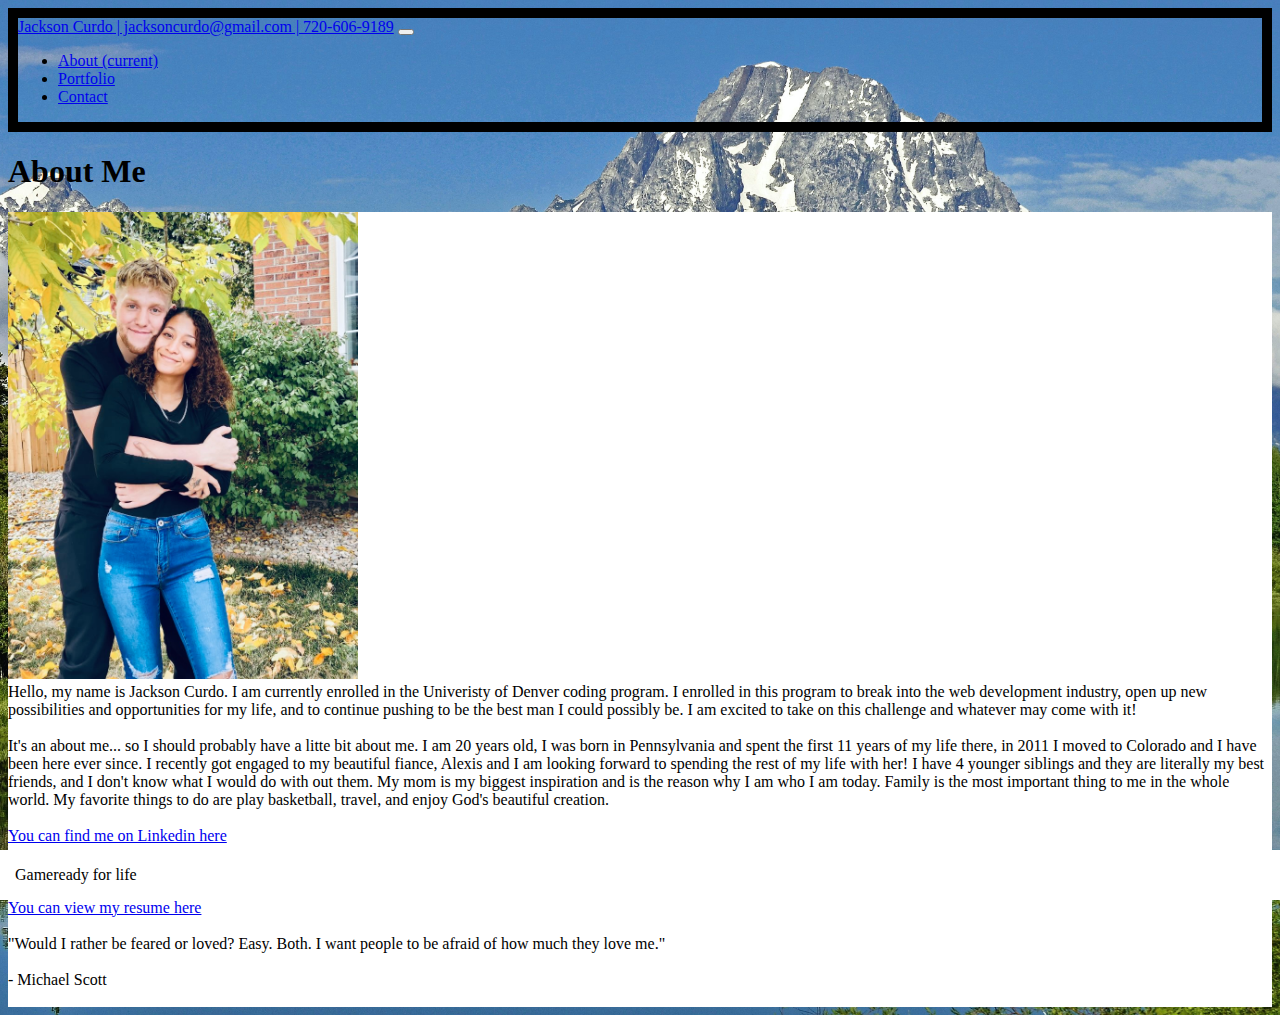
<file: index.html>
<!doctype html>
<html lang="en">

<head>
  <!-- Required meta tags -->
  <meta charset="utf-8">
  <meta name="viewport" content="width=device-width, initial-scale=1, shrink-to-fit=no">

  <!-- Bootstrap CSS -->
  <link rel="stylesheet" href="https://cdn.jsdelivr.net/npm/bootstrap@4.5.3/dist/css/bootstrap.min.css"
    integrity="sha384-TX8t27EcRE3e/ihU7zmQxVncDAy5uIKz4rEkgIXeMed4M0jlfIDPvg6uqKI2xXr2" crossorigin="anonymous">

  <link rel="stylesheet" href="sticky.css">
  <link rel="stylesheet" href="style.css">

  <title>About</title>
</head>

<body>
  <!-- navbar -->
  <nav class="navbar navbar-expand-lg navbar-light bg-light">
    <a class="navbar-brand" href="#">Jackson Curdo | jacksoncurdo@gmail.com | 720-606-9189</a>
    <button class="navbar-toggler" type="button" data-toggle="collapse" data-target="#navbarNav"
      aria-controls="navbarNav" aria-expanded="false" aria-label="Toggle navigation">
      <span class="navbar-toggler-icon"></span>
    </button>
    <div class="collapse navbar-collapse" id="navbarNav">
      <ul class="navbar-nav">
        <li class="nav-item active">
          <a class="nav-link" href="index.html">About <span class="sr-only">(current)</span></a>
        </li>
        <li class="nav-item">
          <a class="nav-link" href="portfolio.html">Portfolio</a>
        </li>
        <li class="nav-item">
          <a class="nav-link" href="contact.html">Contact</a>
        </li>
      </ul>
    </div>
  </nav>
  <!-- Container -->
  <main class="container">
    <header class="row">
      <div class="col-12">
        <div class="page header">
          <h1>About Me</h1>
        </div>
      </div>
    </header>
    <section class="row">
      <div class="row single-post no gutters">
        <div class="col-md-8" style="background-color: white;">
          <div class="float-left pr-3">
            <img src="Alexis and I .jpg" width="350px">
          </div>
          <div class="single-post-content-wrapper p-3">
            Hello, my name is Jackson Curdo. I am currently enrolled in the Univeristy of Denver coding program. I
            enrolled in this program to break into the web development industry, open up new possibilities and
            opportunities for my life, and to continue pushing to be the best man I could possibly be. I am excited to
            take on this challenge and whatever may come with it!
            <br> <br>

            It's an about me... so I should probably have a litte bit about me. I am
            20 years old, I was born in Pennsylvania and spent the first 11 years of my life there, in 2011 I moved to
            Colorado and I have been here ever since.
            I recently got engaged to my beautiful fiance, Alexis and I am looking forward to spending the rest of my
            life with her! I have 4 younger siblings and they are literally my best friends, and I don't know what I
            would do with out them. My mom is my biggest inspiration and is the reason why I am who I am today.
            Family is the most important thing to me in the whole world.
            My favorite things to do are play basketball, travel, and enjoy God's beautiful creation.
            <br> <br>
 
            <a href="https://www.linkedin.com/in/Jackson-Curdo" target="_blank">You can find me on Linkedin here</a>
            <br> <br>

            <a href="https://github.com/jacksoncurdo" target="_blank">You can find me on Github here</a>
            <br> <br>

            <a href="https://docs.google.com/document/d/14IpvlJ2hE0nVP-inhUyVxV3MC4H35Yzt6IpYuhEOYuA/edit?usp=sharing" target="_blank">You can view my resume here</a>
            <br> <br>


            "Would I rather be feared or loved? Easy. Both. I want people to be afraid of how much they love me."
            <br> <br>

            - Michael Scott
            <br> <br>

          </div>
        </div>
      </div>
    </section>
  </main>




  <footer class="footer mt-auto py-3">
    <div class="sticky">
      <p class="text-muted text-center">Gameready for life</p>
    </div>
  </footer>


  <script src="https://code.jquery.com/jquery-3.5.1.slim.min.js"
    integrity="sha384-DfXdz2htPH0lsSSs5nCTpuj/zy4C+OGpamoFVy38MVBnE+IbbVYUew+OrCXaRkfj"
    crossorigin="anonymous"></script>
  <script src="https://cdn.jsdelivr.net/npm/bootstrap@4.5.3/dist/js/bootstrap.bundle.min.js"
    integrity="sha384-ho+j7jyWK8fNQe+A12Hb8AhRq26LrZ/JpcUGGOn+Y7RsweNrtN/tE3MoK7ZeZDyx"
    crossorigin="anonymous"></script>


</body>

</html>
</file>
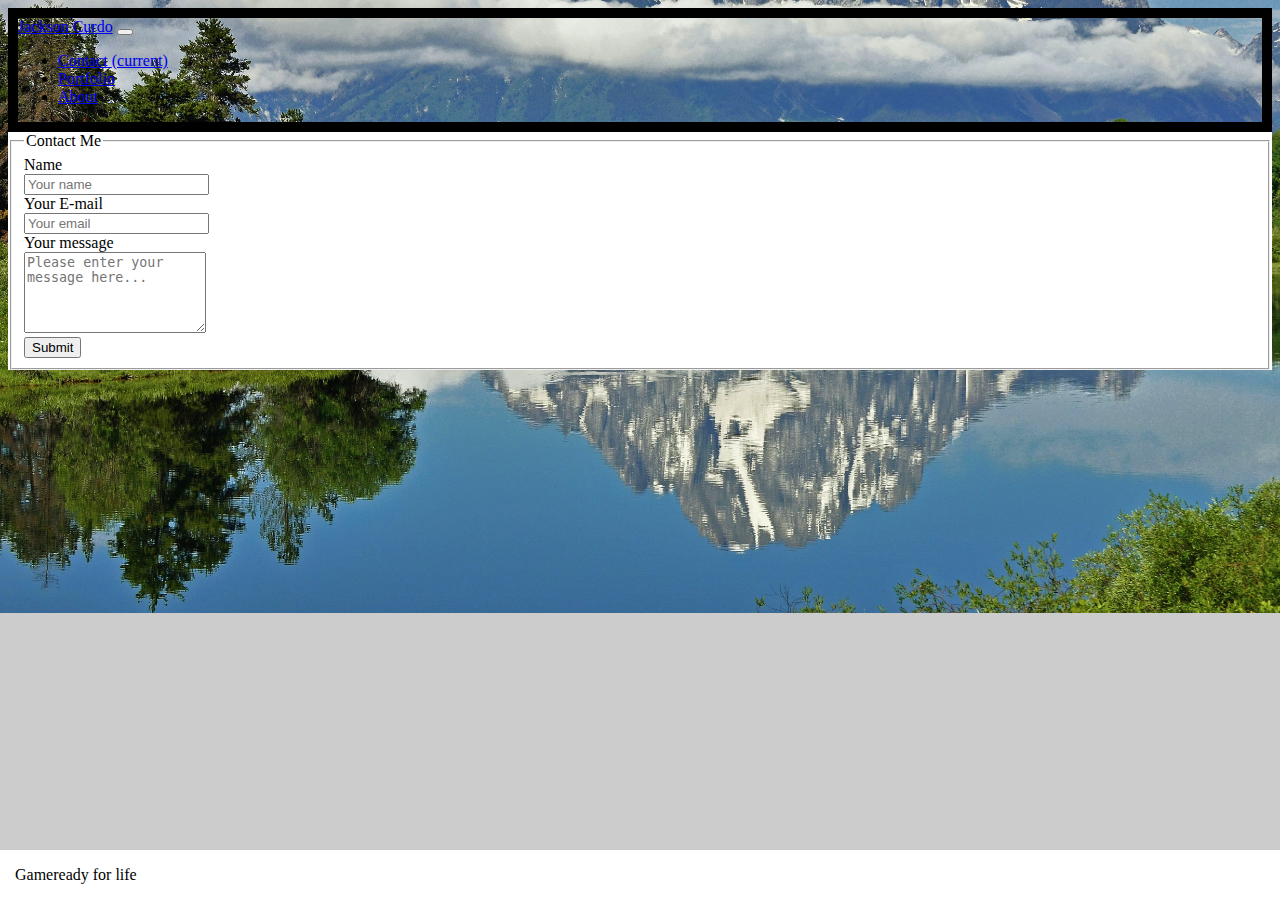
<file: contact.html>
<!doctype html>
<html lang="en">

<head>
  <!-- Required meta tags -->
  <meta charset="utf-8">
  <meta name="viewport" content="width=device-width, initial-scale=1, shrink-to-fit=no">

  <!-- Bootstrap CSS -->
  <link rel="stylesheet" href="https://cdn.jsdelivr.net/npm/bootstrap@4.5.3/dist/css/bootstrap.min.css"
    integrity="sha384-TX8t27EcRE3e/ihU7zmQxVncDAy5uIKz4rEkgIXeMed4M0jlfIDPvg6uqKI2xXr2" crossorigin="anonymous">

  <link rel="stylesheet" href="sticky.css">
  <link rel="stylesheet" href="style.css">

  <title>Contact</title>
</head>

</body>
<!-- navbar -->
<nav class="navbar navbar-expand-lg navbar-light bg-light">
  <a class="navbar-brand" href="#">Jackson Curdo</a>
  <button class="navbar-toggler" type="button" data-toggle="collapse" data-target="#navbarNav" aria-controls="navbarNav"
    aria-expanded="false" aria-label="Toggle navigation">
    <span class="navbar-toggler-icon"></span>
  </button>
  <div class="collapse navbar-collapse" id="navbarNav">
    <ul class="navbar-nav">
      <li class="nav-item active">
        <a class="nav-link" href="contact.html">Contact <span class="sr-only">(current)</span></a>
      </li>
      <li class="nav-item">
        <a class="nav-link" href="portfolio.html">Portfolio</a>
      </li>
      <li class="nav-item">
        <a class="nav-link" href="index.html">About</a>
      </li>
    </ul>
  </div>
</nav>

<main class="container">
  <div class="row">
    <div class="col-md-8" style="background-color: white;">
      <div class="well well-sm">
        <form class="form-horizontal" action="" method="post">
          <fieldset>
            <legend class="text-center">Contact Me</legend>

            <!-- Name input-->
            <div class="form-group">
              <label class="col-md-3 control-label" for="name">Name</label>
              <div class="col-md-9">
                <input id="name" name="name" type="text" placeholder="Your name" class="form-control">
              </div>
            </div>

            <!-- Email input-->
            <div class="form-group">
              <label class="col-md-3 control-label" for="email">Your E-mail</label>
              <div class="col-md-9">
                <input id="email" name="email" type="text" placeholder="Your email" class="form-control">
              </div>
            </div>

            <!-- Message body -->
            <div class="form-group">
              <label class="col-md-3 control-label" for="message">Your message</label>
              <div class="col-md-9">
                <textarea class="form-control" id="message" name="message"
                  placeholder="Please enter your message here..." rows="5"></textarea>
              </div>
            </div>

            <!-- Form actions -->
            <div class="form-group">
              <div class="col-md-12 text-right">
                <button type="submit" class="btn btn-primary btn-lg">Submit</button>
              </div>
            </div>
          </fieldset>
        </form>
      </div>
    </div>
    </div>
</main>


<footer class="footer mt-auto py-3">
  <div class="sticky">
    <p class="text-muted text-center">Gameready for life</p>
  </div>
</footer>


<script src="https://code.jquery.com/jquery-3.5.1.slim.min.js"
  integrity="sha384-DfXdz2htPH0lsSSs5nCTpuj/zy4C+OGpamoFVy38MVBnE+IbbVYUew+OrCXaRkfj" crossorigin="anonymous"></script>
<script src="https://cdn.jsdelivr.net/npm/bootstrap@4.5.3/dist/js/bootstrap.bundle.min.js"
  integrity="sha384-ho+j7jyWK8fNQe+A12Hb8AhRq26LrZ/JpcUGGOn+Y7RsweNrtN/tE3MoK7ZeZDyx" crossorigin="anonymous"></script>


</body>

</html>
</file>
<file: sticky.css>
.sticky {
    width: auto;
    padding: 0 15px;
    position: fixed;
    left: 0;
    bottom: 0;
    width: 100%;
    background-color: white
}
</file>
<file: style.css>
nav {
    border: solid black 10px;
}
  body {
    height: 100%;
    /* Center and scale the image nicely */
   background-position: center;
    background-repeat: no-repeat;
    background-size: cover;
    background-image: url(./images/teton.jpg);
    background-color: #CCCCCC;
  }
</file>
